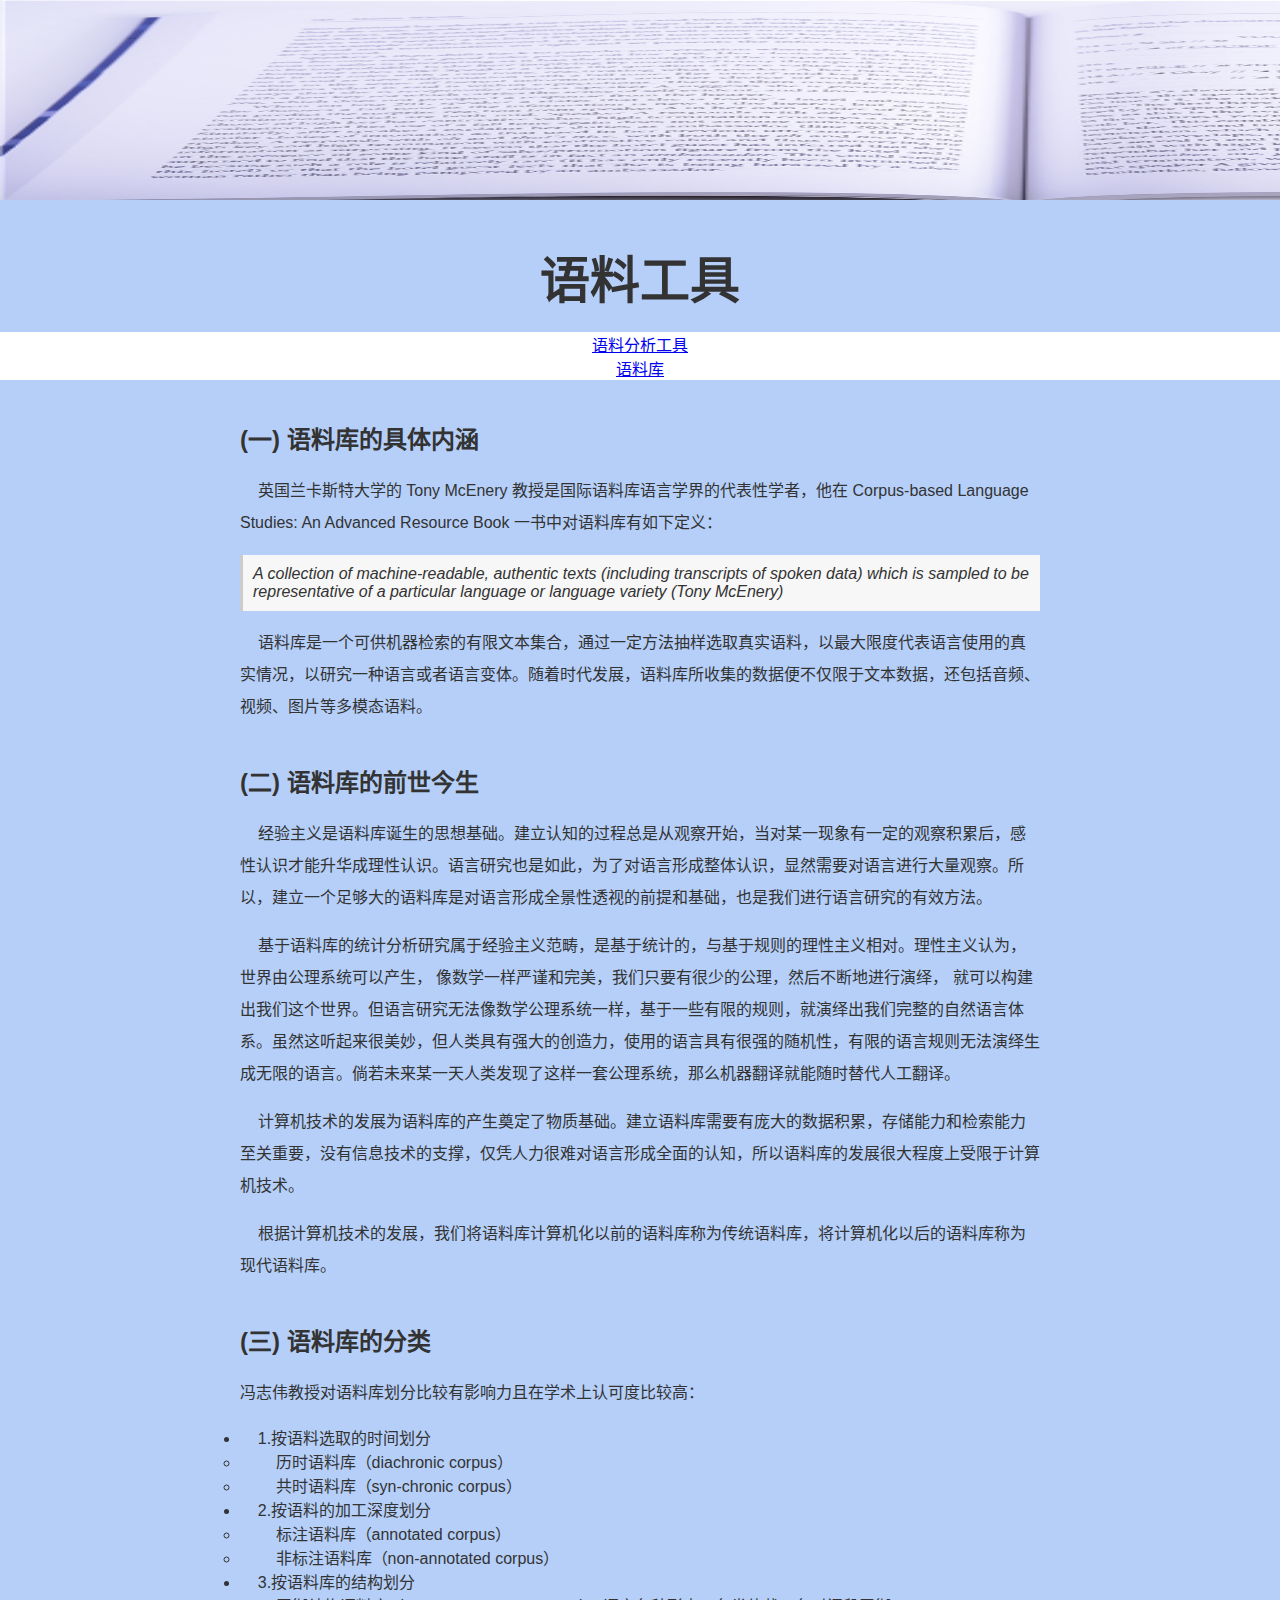
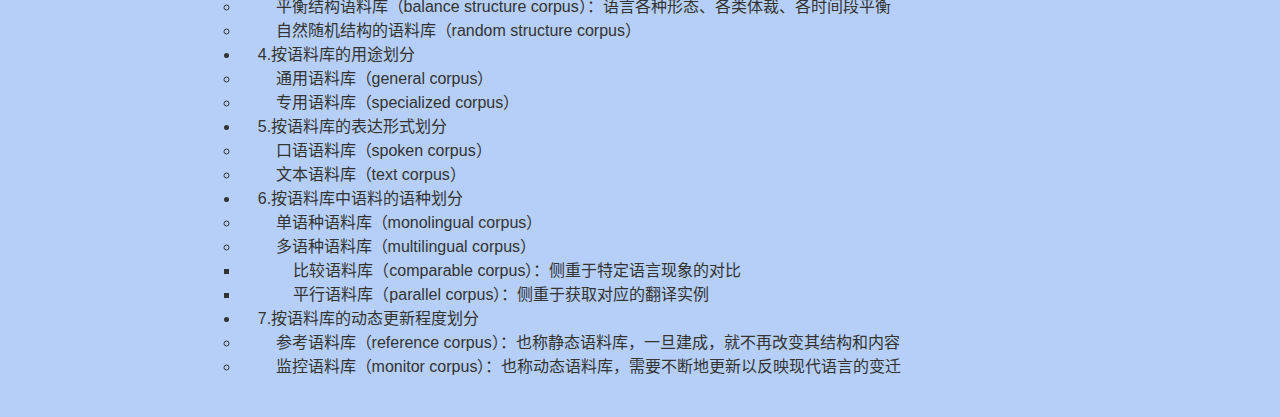
<file: index.html>
<!DOCTYPE html>
<html lang="zh-cn">
    <link rel="stylesheet" href="style.css">
<div class="image-container">
    <img src="images/01.jpg"/ width="2000" height="200"> 
</div>

<div class="title">
    <h2>语料工具</h2>
</div>

<div class="nav">
    <ul>
        <li><a href="tool.html">语料分析工具</a></li>
        <li><a href="corpus.html">语料库</a></li>
    </ul>
</div>

<body>

    <div class="content">
        <section>
            <h2>(一) 语料库的具体内涵</h2>
                <p>&nbsp;&nbsp;&nbsp;&nbsp;英国兰卡斯特大学的 Tony McEnery 教授是国际语料库语言学界的代表性学者，他在 Corpus-based Language Studies: An Advanced Resource Book 一书中对语料库有如下定义：</p>
            <blockquote>A collection of machine-readable, authentic texts (including transcripts of spoken data) which is sampled to be representative of a particular language or language variety (Tony McEnery)</blockquote>
                <p>&nbsp;&nbsp;&nbsp;&nbsp;语料库是一个可供机器检索的有限文本集合，通过一定方法抽样选取真实语料，以最大限度代表语言使用的真实情况，以研究一种语言或者语言变体。随着时代发展，语料库所收集的数据便不仅限于文本数据，还包括音频、视频、图片等多模态语料。</p>
        </section>
        <section>
            <h2>(二) 语料库的前世今生</h2>
                <p>&nbsp;&nbsp;&nbsp;&nbsp;经验主义是语料库诞生的思想基础。建立认知的过程总是从观察开始，当对某一现象有一定的观察积累后，感性认识才能升华成理性认识。语言研究也是如此，为了对语言形成整体认识，显然需要对语言进行大量观察。所以，建立一个足够大的语料库是对语言形成全景性透视的前提和基础，也是我们进行语言研究的有效方法。</p>
                <p>&nbsp;&nbsp;&nbsp;&nbsp;基于语料库的统计分析研究属于经验主义范畴，是基于统计的，与基于规则的理性主义相对。理性主义认为，世界由公理系统可以产生， 像数学一样严谨和完美，我们只要有很少的公理，然后不断地进行演绎， 就可以构建出我们这个世界。但语言研究无法像数学公理系统一样，基于一些有限的规则，就演绎出我们完整的自然语言体系。虽然这听起来很美妙，但人类具有强大的创造力，使用的语言具有很强的随机性，有限的语言规则无法演绎生成无限的语言。倘若未来某一天人类发现了这样一套公理系统，那么机器翻译就能随时替代人工翻译。</p>
                <p>&nbsp;&nbsp;&nbsp;&nbsp;计算机技术的发展为语料库的产生奠定了物质基础。建立语料库需要有庞大的数据积累，存储能力和检索能力至关重要，没有信息技术的支撑，仅凭人力很难对语言形成全面的认知，所以语料库的发展很大程度上受限于计算机技术。</p>
                <p>&nbsp;&nbsp;&nbsp;&nbsp;根据计算机技术的发展，我们将语料库计算机化以前的语料库称为传统语料库，将计算机化以后的语料库称为现代语料库。</p>
        </section>
        <section>
            <h2>(三) 语料库的分类</h2>
            <p>冯志伟教授对语料库划分比较有影响力且在学术上认可度比较高：</p>
            <ul>
                <li>&nbsp;&nbsp;&nbsp;&nbsp;1.按语料选取的时间划分</li>
                <ul>
                    <li>&nbsp;&nbsp;&nbsp;&nbsp;&nbsp;&nbsp;&nbsp;&nbsp;历时语料库（diachronic corpus）</li>
                    <li>&nbsp;&nbsp;&nbsp;&nbsp;&nbsp;&nbsp;&nbsp;&nbsp;共时语料库（syn-chronic corpus）</li>
                </ul>
                <li>&nbsp;&nbsp;&nbsp;&nbsp;2.按语料的加工深度划分</li>    
                <ul>
                    <li>&nbsp;&nbsp;&nbsp;&nbsp;&nbsp;&nbsp;&nbsp;&nbsp;标注语料库（annotated corpus）</li>
                    <li>&nbsp;&nbsp;&nbsp;&nbsp;&nbsp;&nbsp;&nbsp;&nbsp;非标注语料库（non-annotated corpus）</li>
                </ul>
                <li>&nbsp;&nbsp;&nbsp;&nbsp;3.按语料库的结构划分</li>    
                <ul>
                    <li>&nbsp;&nbsp;&nbsp;&nbsp;&nbsp;&nbsp;&nbsp;&nbsp;平衡结构语料库（balance structure corpus）：语言各种形态、各类体裁、各时间段平衡</li>
                    <li>&nbsp;&nbsp;&nbsp;&nbsp;&nbsp;&nbsp;&nbsp;&nbsp;自然随机结构的语料库（random structure corpus）</li>
                </ul>
                <li>&nbsp;&nbsp;&nbsp;&nbsp;4.按语料库的用途划分</li>    
                <ul>
                    <li>&nbsp;&nbsp;&nbsp;&nbsp;&nbsp;&nbsp;&nbsp;&nbsp;通用语料库（general corpus）</li>
                    <li>&nbsp;&nbsp;&nbsp;&nbsp;&nbsp;&nbsp;&nbsp;&nbsp;专用语料库（specialized corpus）</li>
                </ul>
                <li>&nbsp;&nbsp;&nbsp;&nbsp;5.按语料库的表达形式划分</li>    
                <ul>
                    <li>&nbsp;&nbsp;&nbsp;&nbsp;&nbsp;&nbsp;&nbsp;&nbsp;口语语料库（spoken corpus）</li>
                    <li>&nbsp;&nbsp;&nbsp;&nbsp;&nbsp;&nbsp;&nbsp;&nbsp;文本语料库（text corpus）</li>
                </ul>
                <li>&nbsp;&nbsp;&nbsp;&nbsp;6.按语料库中语料的语种划分</li>
                <ul>
                    <li>&nbsp;&nbsp;&nbsp;&nbsp;&nbsp;&nbsp;&nbsp;&nbsp;单语种语料库（monolingual corpus）</li>
                    <li>&nbsp;&nbsp;&nbsp;&nbsp;&nbsp;&nbsp;&nbsp;&nbsp;多语种语料库（multilingual corpus）</li>
                    <ul>
                        <li>&nbsp;&nbsp;&nbsp;&nbsp;&nbsp;&nbsp;&nbsp;&nbsp;&nbsp;&nbsp;&nbsp;&nbsp;比较语料库（comparable corpus）：侧重于特定语言现象的对比</li>
                        <li>&nbsp;&nbsp;&nbsp;&nbsp;&nbsp;&nbsp;&nbsp;&nbsp;&nbsp;&nbsp;&nbsp;&nbsp;平行语料库（parallel corpus）：侧重于获取对应的翻译实例</li>
                    </ul>
                    </ul>
                <li>&nbsp;&nbsp;&nbsp;&nbsp;7.按语料库的动态更新程度划分</li>
                <ul>
                    <li>&nbsp;&nbsp;&nbsp;&nbsp;&nbsp;&nbsp;&nbsp;&nbsp;参考语料库（reference corpus）：也称静态语料库，一旦建成，就不再改变其结构和内容</li>
                    <li>&nbsp;&nbsp;&nbsp;&nbsp;&nbsp;&nbsp;&nbsp;&nbsp;监控语料库（monitor corpus）：也称动态语料库，需要不断地更新以反映现代语言的变迁</li>
                </ul>
            </ul>
        </section>
    </div>
</body>
</html>
</file>
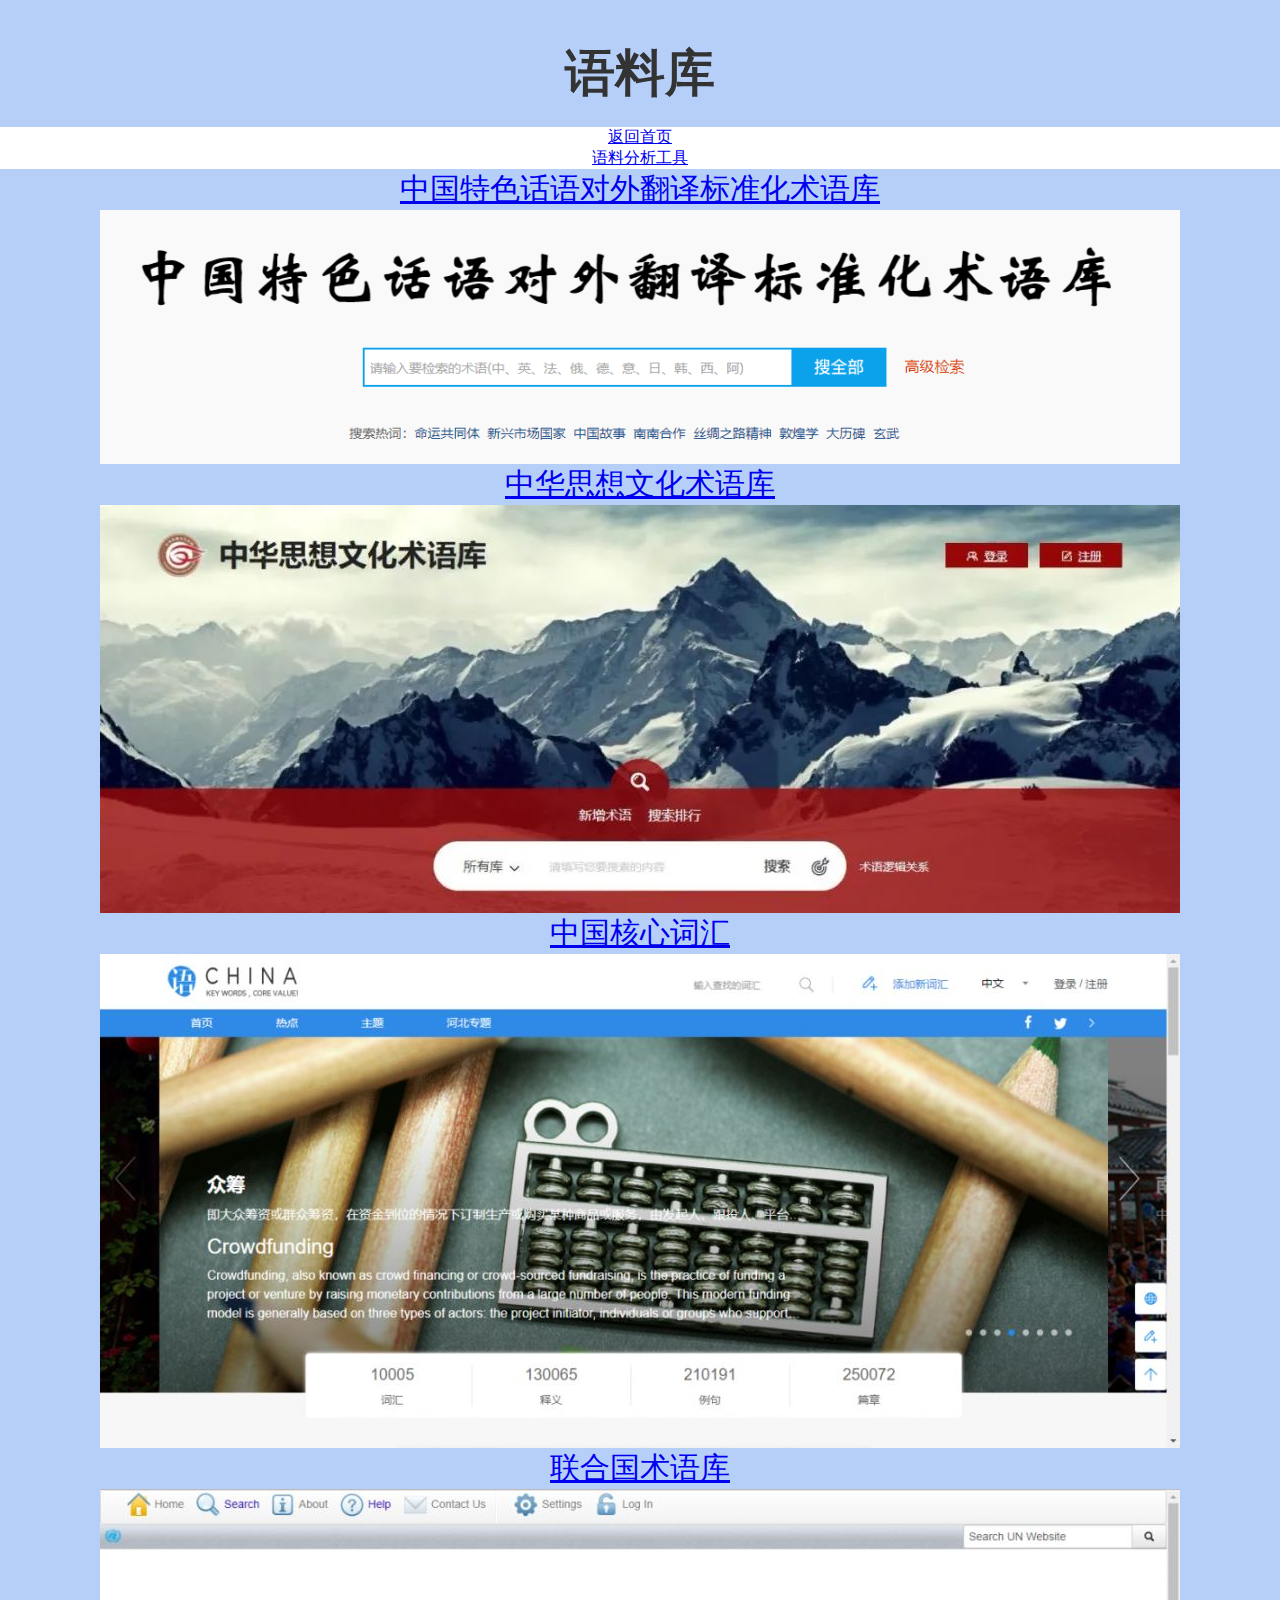
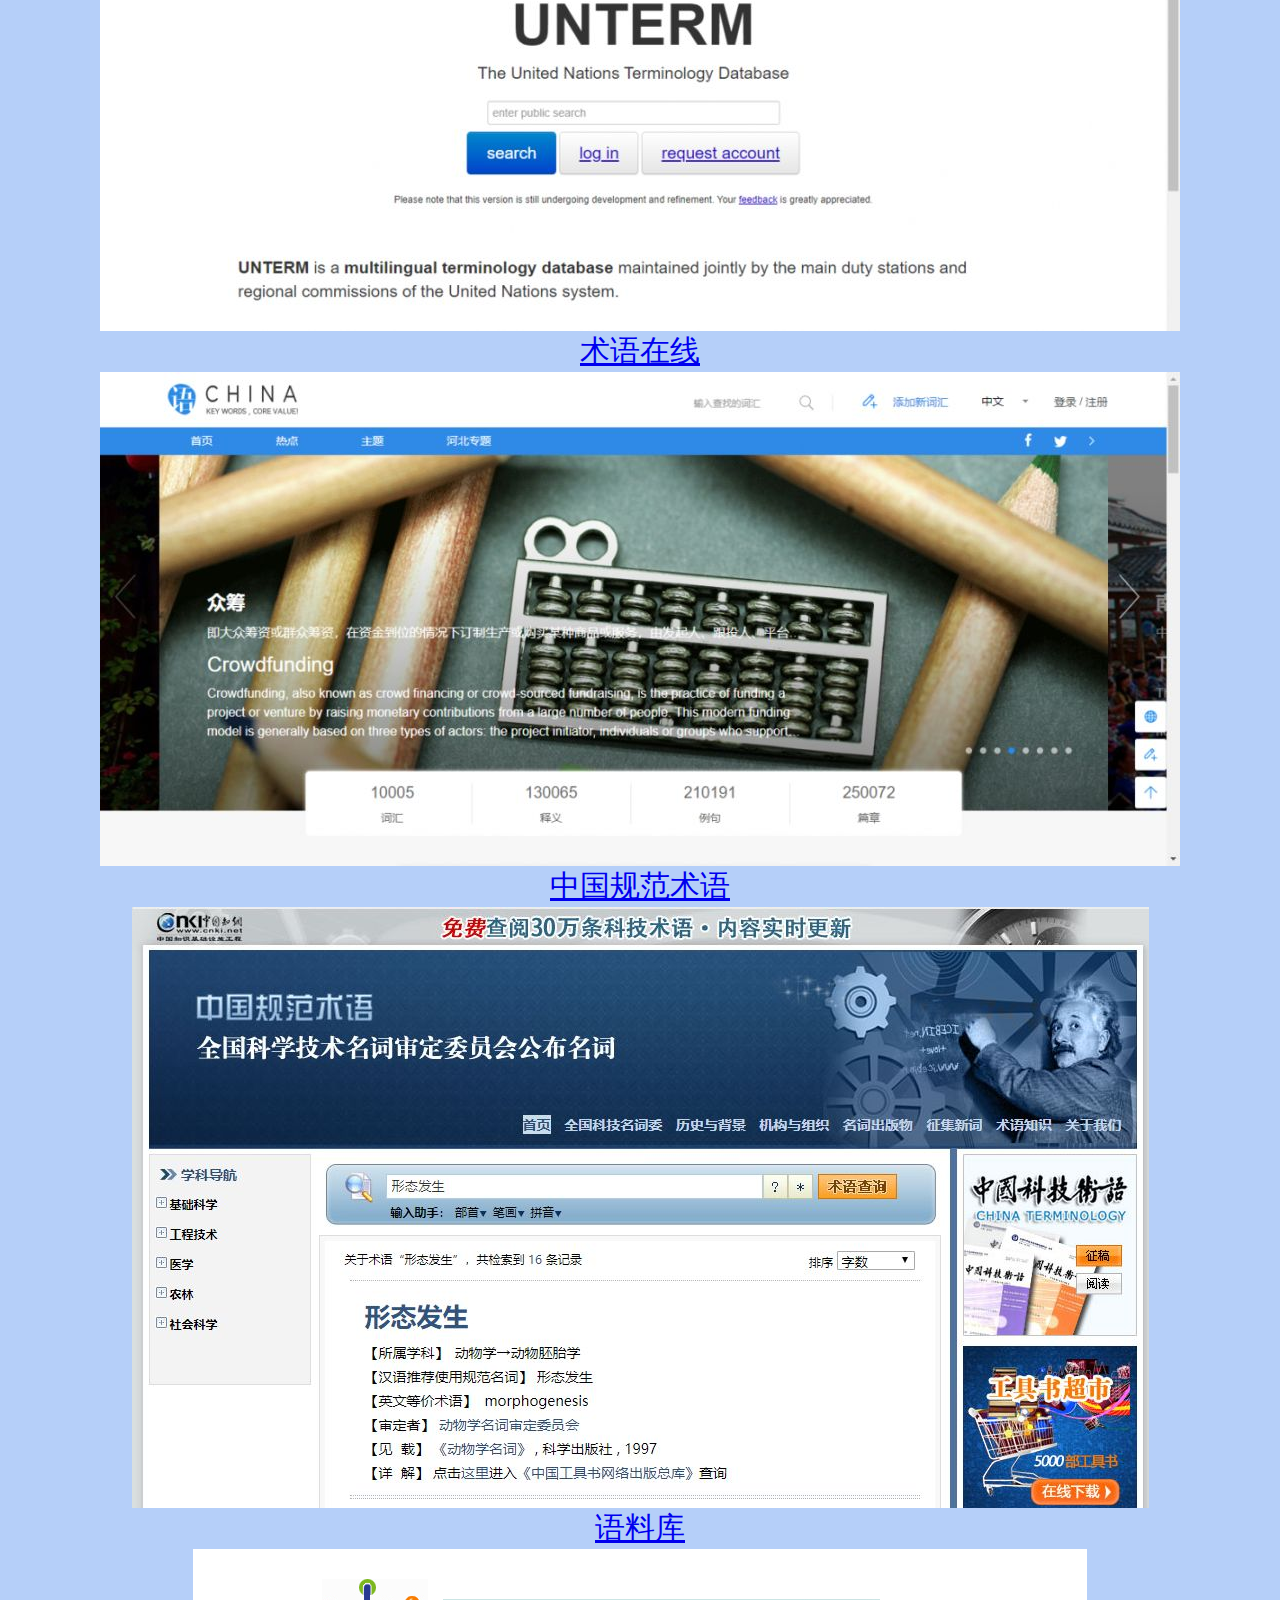
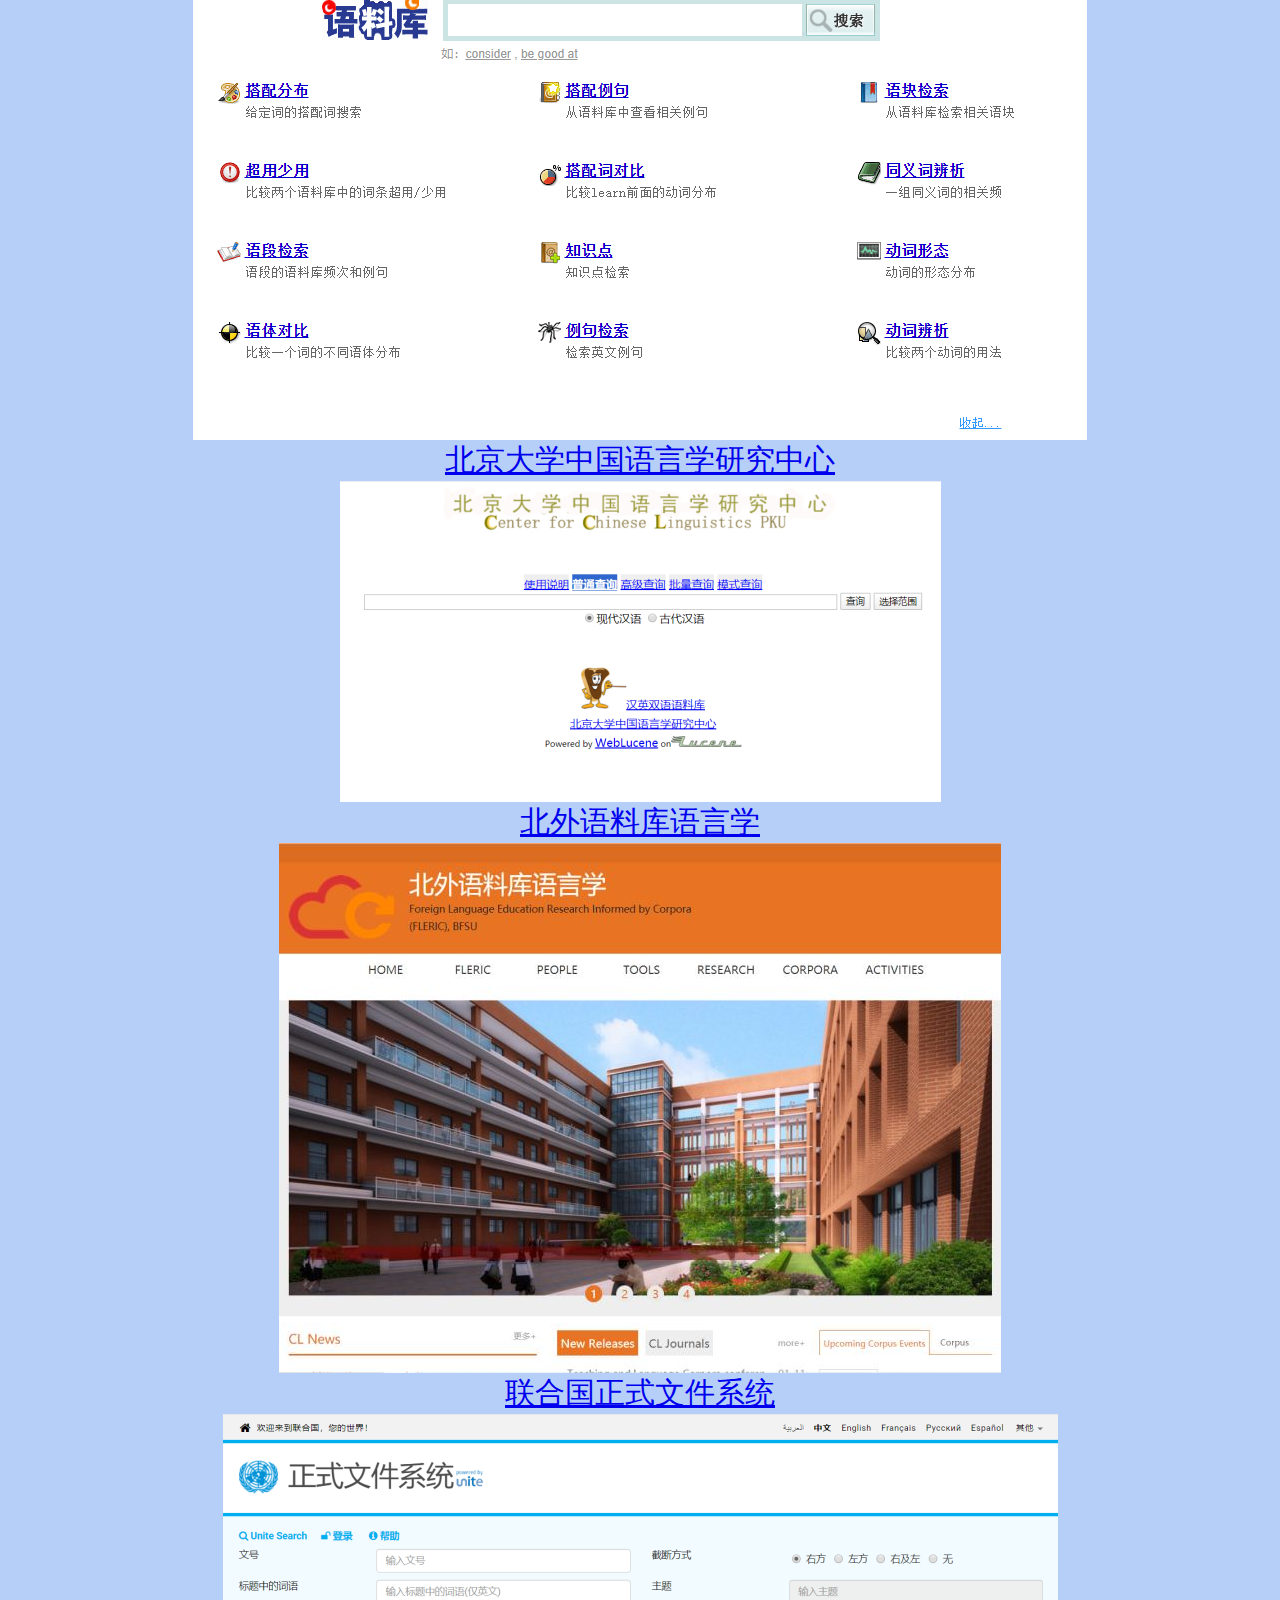
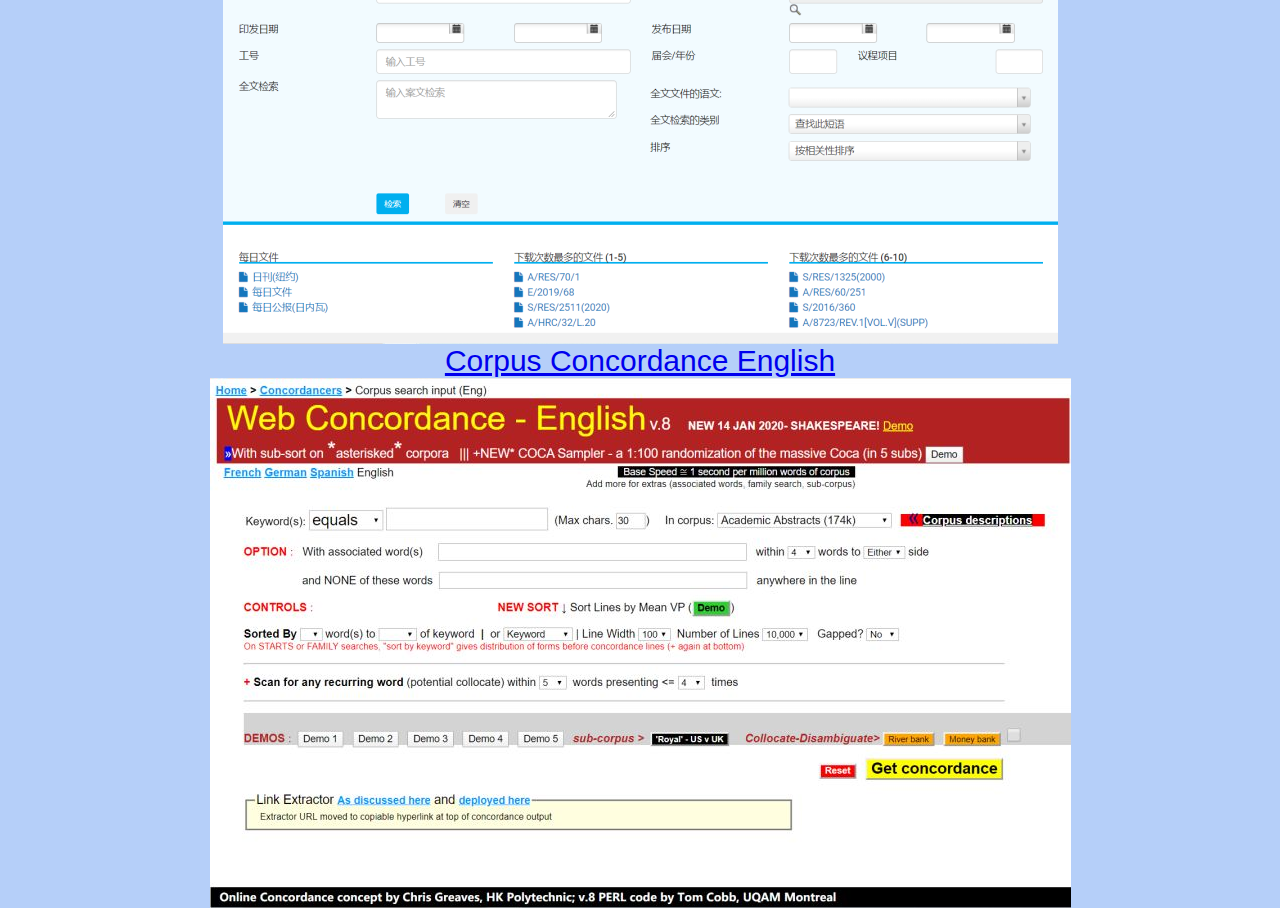
<file: corpus.html>
<!DOCTYPE html>
<html>
    <link rel="stylesheet" type="text/css" href="style.css">
<div class="title">
    <h2>语料库</h2>
</div>
<div class="nav">
    <ul>
        <li><a href="index.html">返回首页</a></li>
        <li><a href="tool.html">语料分析工具</a></li>
    </ul>
</div>

<body>
    <main>
        <ul>
            <li><a href="http://210.72.20.108/index/index.jsp"><span>中国特色话语对外翻译标准化术语库</span><img src="images/02-中国特色化与对外翻译标准话术语库.png"></a></li>
            <li><a href="https://shuyuku.chinesethought.cn/"><span>中华思想文化术语库</span><img src="images/03-中华思想文化术语库.jpg"></a></li>
            <li><a href="https://www.cnkeywords.net/index"><span>中国核心词汇</span><img src="images/04-中国核心词汇.jpg"></a></li>
            <li><a href="https://unterm.un.org/UNTERM/portal/welcome"><span>联合国术语库</span><img src="images/05-联合国术语库.jpg"></a></li>
            <li><a href="http://termonline.cn/index.htm"><span>术语在线</span><img src="images/06-术语在线.jpg"></a></li>
            <li><a href="http://shuyu.cnki.net/index.aspx"><span>中国规范术语</span><img src="images/07-中国规范术语.jpg"></a></li>
            <li><a href="http://yulk.org/"><span>语料库</span><img src="images/08-语料库.png"></a></li>
            <li><a href="http://ccl.pku.edu.cn:8080/ccl_corpus/"><span>北京大学中国语言学研究中心</span><img src="images/09-北京大学中国语言学研究中心.png"></a></li>
            <li><a href="http://corpus.bfsu.edu.cn/"><span>北外语料库语言学</span><img src="images/10-北外语料库语言学.jpg"></a></li>
            <li><a href="https://documents.un.org/prod/ods.nsf/home.xsp"><span>联合国正式文件系统</span><img src="images/11-联合国正式文件系统.png"></a></li>
            <li><a href="https://lextutor.ca/conc/eng/"><span>Corpus Concordance English</span><img src="images/12-Corpus Concordance English.jpg"></a></li>
        </ul>
    </main>
</body>
</file>
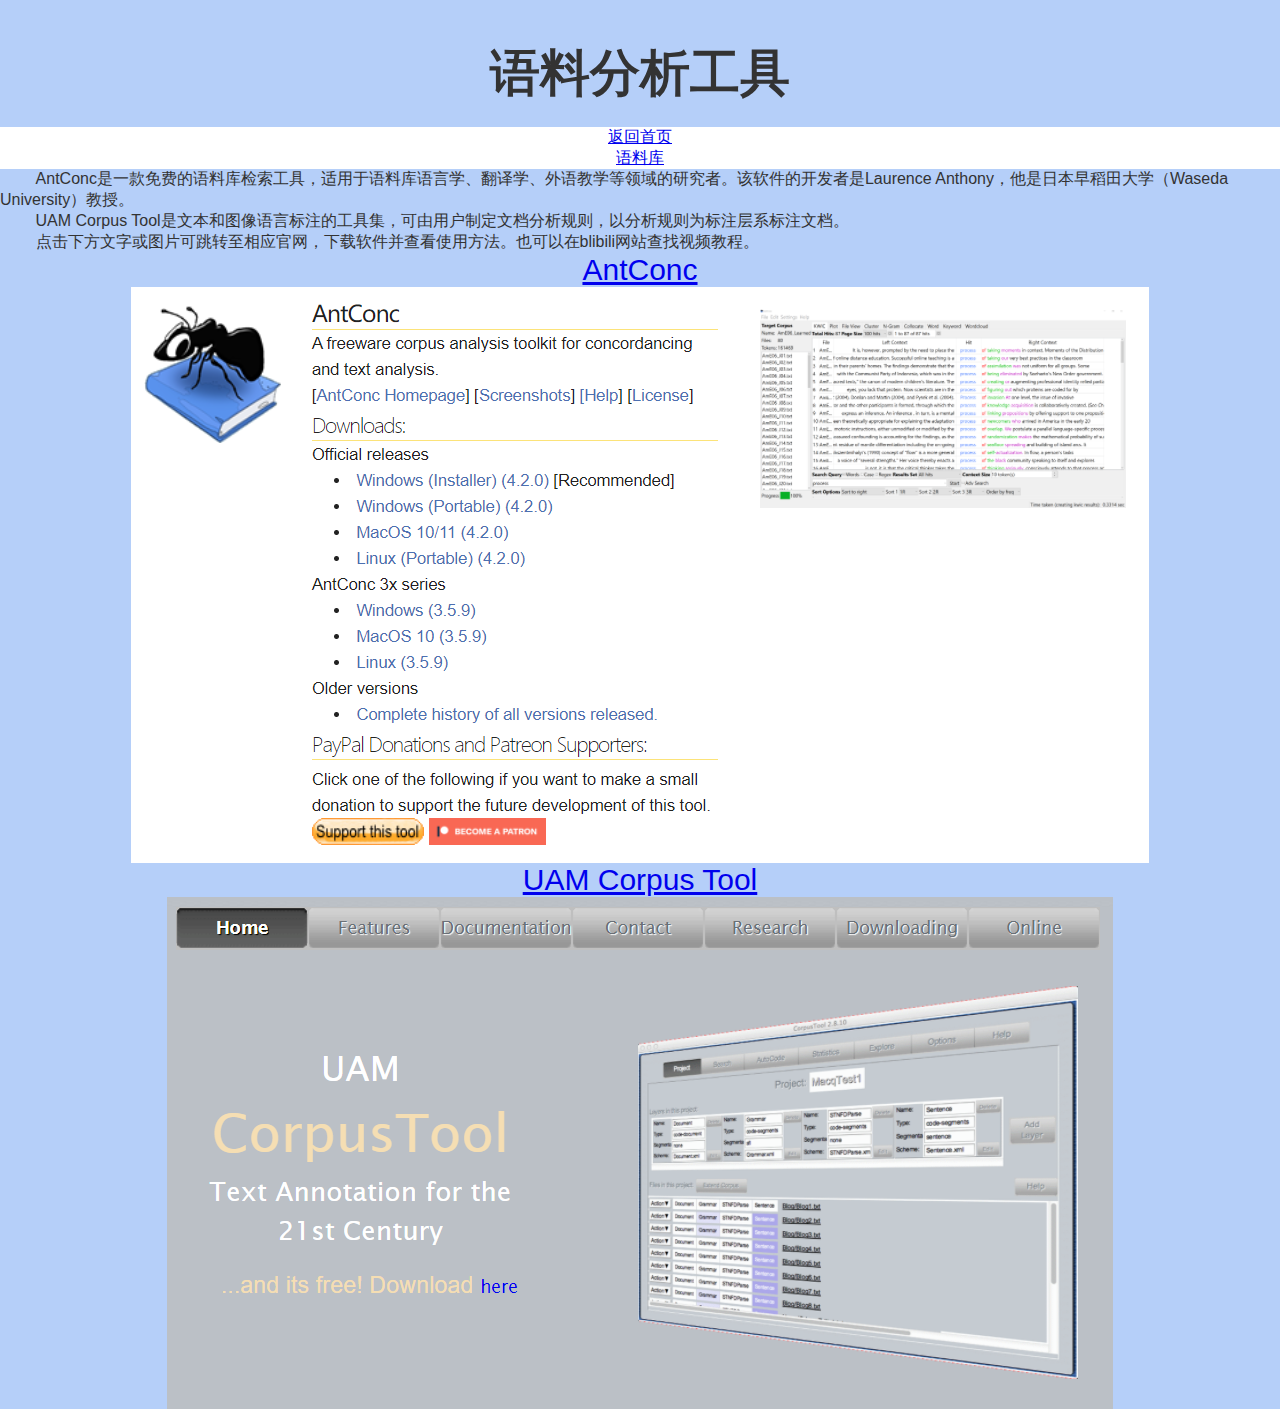
<file: tool.html>
<!DOCTYPE html>
<html>
    <link rel="stylesheet" type="text/css" href="style.css">
<div class="title">
    <h2>语料分析工具</h2>
</div>
<div class="nav">
    <ul>
        <li><a href="index.html">返回首页</a></li>
        <li><a href="corpus.html">语料库</a></li>
    </ul>
</div>

<body>
    <main>
        <ul>
            <li>&nbsp;&nbsp;&nbsp;&nbsp;&nbsp;&nbsp;&nbsp;&nbsp;AntConc是一款免费的语料库检索工具，适用于语料库语言学、翻译学、外语教学等领域的研究者。该软件的开发者是Laurence Anthony，他是日本早稻田大学（Waseda University）教授。</li>
            <li>&nbsp;&nbsp;&nbsp;&nbsp;&nbsp;&nbsp;&nbsp;&nbsp;UAM Corpus Tool是文本和图像语言标注的工具集，可由用户制定文档分析规则，以分析规则为标注层系标注文档。</li>
            <li>&nbsp;&nbsp;&nbsp;&nbsp;&nbsp;&nbsp;&nbsp;&nbsp;点击下方文字或图片可跳转至相应官网，下载软件并查看使用方法。也可以在blibili网站查找视频教程。</li>
            <li><a href="https://www.laurenceanthony.net/software/antconc/"><span>AntConc</span><img src="images/13-AntConc.jpg"></a></li>
            <li><a href="http://www.corpustool.com/"><span>UAM Corpus Tool</span><img src="images/14-UAM corpus tool.PNG"></a></li>
        </ul>
    </main>
</body>
</file>
<file: style.css>
.image-container {
    position: relative;
  }

.title h2 {
    text-align: center;
    font-size: 50px;
  }
body {
    margin: 0;
    padding: 0;
    font-family: Arial, sans-serif;
    color: #333;
    background-color: rgba(129, 173, 245, 0.584); 
}
header {
    background-color: #cde5fd;
    text-align: center;
    padding: 20px;
}
h1 {
    margin: 0;
    font-size: 36px;
    font-weight: bold;
}
.content {
    margin: 20px auto;
    max-width: 800px;
    padding: 0 20px;
}
section {
    margin-bottom: 40px;
}
h2 {
    font-size: 24px;
    font-weight: bold;
    margin-top: 40px;
    margin-bottom: 20px;
}
p {
    line-height: 2;
}
blockquote {
    font-style: italic;
    padding: 10px;
    background-color: #f7f7f7;
    border-left: 3px solid #ccc;
    margin: 0;
}
ul {
    margin: 0;
    padding: 0;
}
nav {
    background-color: #fbfbf7;
    color: #fff;
    padding: 10px;
    position: sticky;
    top: 0;
    left: 0;
    width: 100%;
}
nav ul {
    margin: 0;
    padding: 0;
    list-style: none;
    display: flex;
    justify-content: center;
}
nav li {
    margin: 0 10px;
}
.nav {
    background-color: white; /* 背景颜色为白色 */
    text-align: center;
  }
  
  .nav .item {
    background-color: inherit; /* 继承.nav类的背景颜色 */
  }

  img{
    display: block;
    margin: 0 auto;
    width: 60%!;(MISSING)
    height: 60%!;(MISSING)
}
span {
    display: block;
    text-align: center;
    font-size: 30px;
}
</file>
